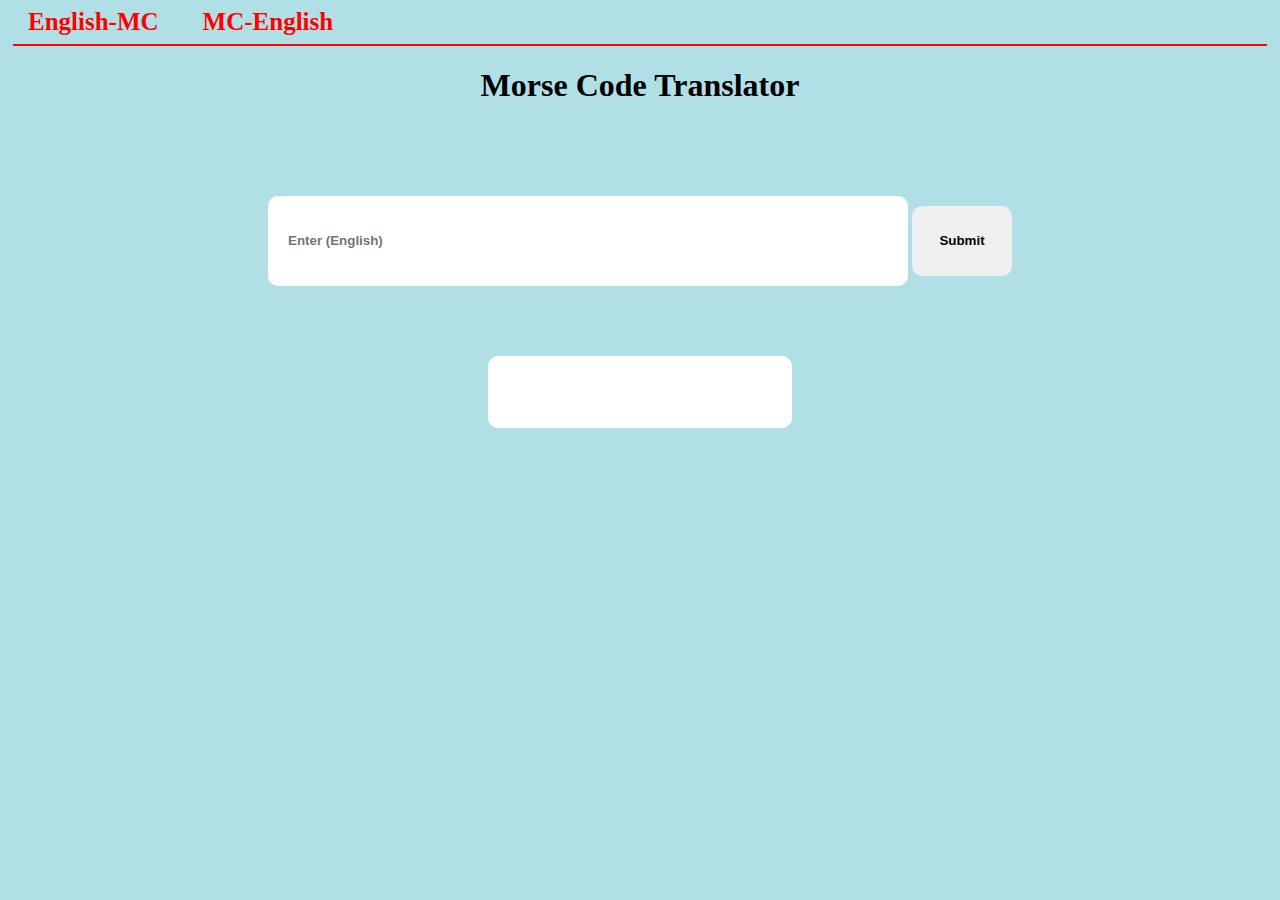
<file: index.html>
<!DOCTYPE html>
<html lang="en">
<head>
    <meta charset="UTF-8">
    <meta name="viewport" content="width=device-width, initial-scale=1.0">
    <title>MorseCodeTranslator</title>
    <link rel="stylesheet" href="mc.css">
</head>
<body>
    <a class="header" id="header" href="index.html">English-MC</a>
    <a class="header" id="header2" href="mcToEnglish.html">MC-English</a>
    <hr color="red" align="center" width="99%">

    <h1 id="title">Morse Code Translator</h1>
    <div class="inputArea">
        <input type="text" placeholder="Enter (English)" class="input" id="input">
        <input type="submit" value="Submit"  class="button" id="button">
    </div>
    <div class="outputArea">
        <input type="text" class="output" id="output" readonly>
    </div>


    <script src="app.js"></script>
</body>
</html>
</file>
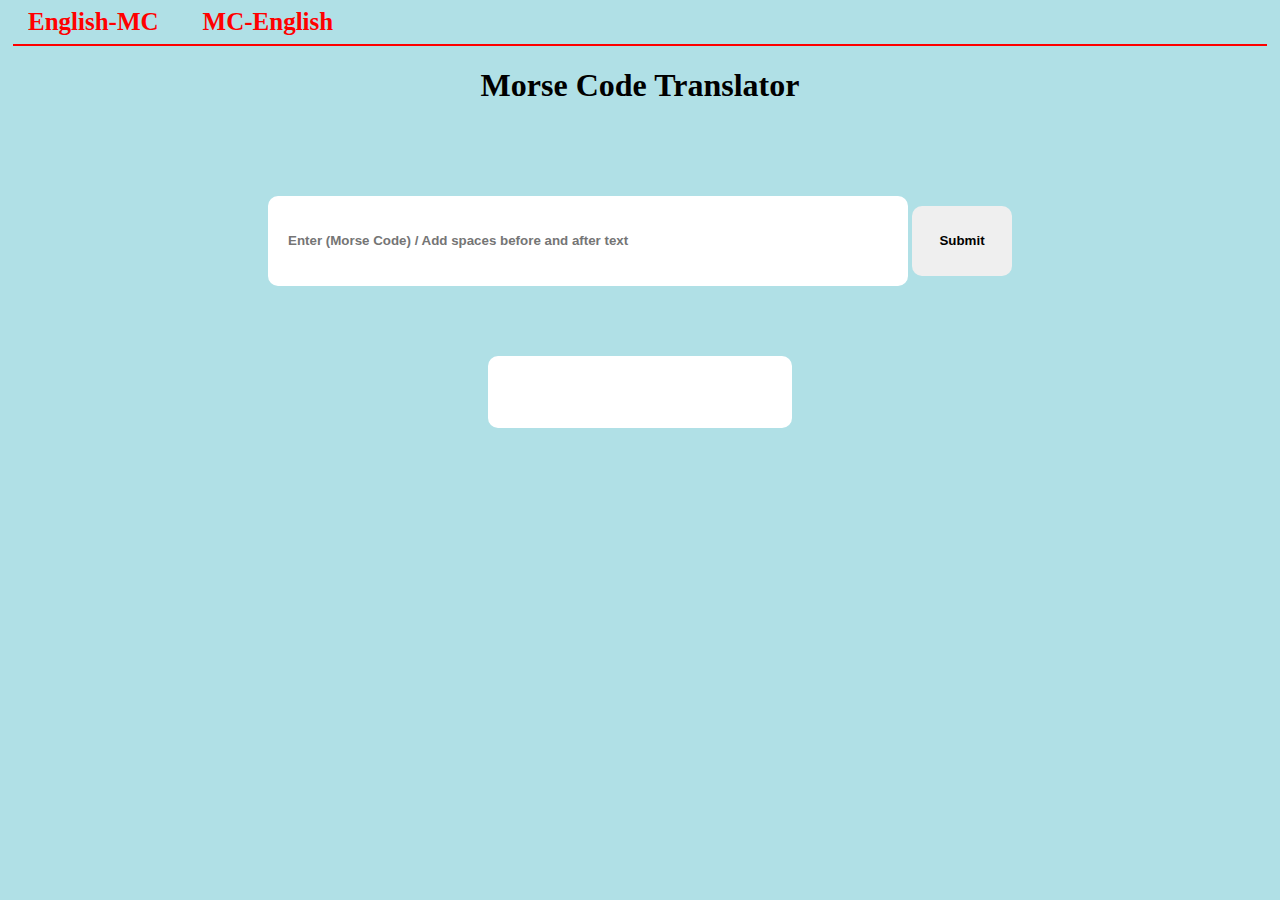
<file: mcToEnglish.html>
<!DOCTYPE html>
<html lang="en">
<head>
    <meta charset="UTF-8">
    <meta name="viewport" content="width=device-width, initial-scale=1.0">
    <title>Document</title>
    <link rel="stylesheet" href="mcToEnglish.css">
</head>
<body>
    <a class="header" id="header" href="index.html">English-MC</a>
    <a class="header" id="header2" href="mcToEnglish.html">MC-English</a>
    <hr color="red" align="center" width="99%">

    <h1>Morse Code Translator</h1>

    <div class="inputArea">
        <input type="text" placeholder="Enter (Morse Code) / Add spaces before and after text" class="input">
        <input type="submit" value="Submit" class="button">
    </div>

    <div class="outputArea">
        <input type="text" class="output" id="output" readonly>
    </div>

 
    <script src="mcToEnglish.js"></script>
</body>
</html>
</file>
<file: mc.css>
body {
    font-family: Georgia, 'Times New Roman', Times, serif;
    background-color: powderblue;
}

.inputArea {
    text-align: center;
}


.input {
    margin: 70px 0;
    height: 50px;
    width: 600px;
    border: none;
    border-radius: 10px;
    padding: 20px 20px;
    font-weight: bold;
    
}

.button {
    margin: 70px 0;
    height: 70px;
    width: 100px;
    border: none;
    border-radius: 10px; 
    font-weight: bold; 
}

.outputArea {
    text-align: center;
}

.output {
    height: 70px;
    width: 300px;
    border: none;
    border-radius: 10px;
    font-size: 20px;
}

#title {
    text-align: center;
}

.header {
    color: red;
    font-size: 25px;
    font-weight: bold;
    text-decoration: none;
    padding: 20px 20px 20px 20px;

}

#header:hover {
    text-decoration: underline;
}

#header2:hover {
    text-decoration: underline;
}
</file>
<file: mcToEnglish.css>
body {
    background-color: powderblue;
    font-family: Georgia, 'Times New Roman', Times, serif;
}

.header {
    color: red;
    font-size: 25px;
    font-weight: bold;
    text-decoration: none;
    padding: 20px 20px 20px 20px;

}

#header:hover {
    text-decoration: underline;
}

#header2:hover {
    text-decoration: underline;
}

h1 {
    text-align: center;
}

.inputArea {
    text-align: center;
}

.input {
    margin: 70px 0;
    height: 50px;
    width: 600px;
    border: none;
    border-radius: 10px;
    padding: 20px 20px;
    font-weight: bold;
    
}

.button {
    margin: 70px 0;
    height: 70px;
    width: 100px;
    border: none;
    border-radius: 10px; 
    font-weight: bold; 
}

.outputArea {
    text-align: center;
}

.output {
    height: 70px;
    width: 300px;
    border: none;
    border-radius: 10px;
    font-size: 20px;
}
</file>
